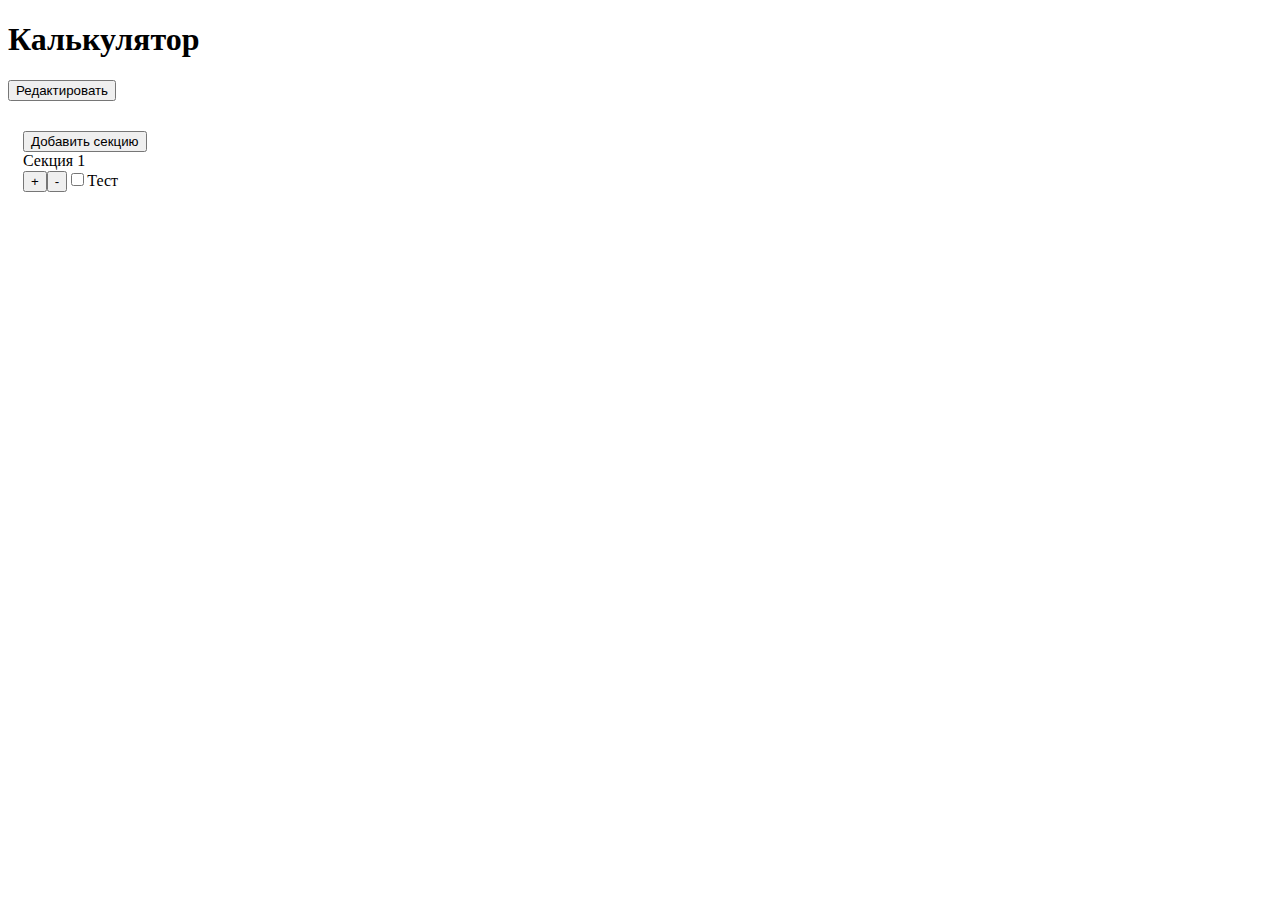
<file: calculator/index.html>
<!doctype html>
<html lang="en">
<head>
	<!-- Required meta tags -->
	<meta charset="utf-8">
	<meta name="viewport" content="width=device-width, initial-scale=1, shrink-to-fit=no">

	<!-- Bootstrap CSS -->
	<link rel="stylesheet" href="https://stackpath.bootstrapcdn.com/bootstrap/4.1.0/css/bootstrap.min.css" integrity="sha384-9gVQ4dYFwwWSjIDZnLEWnxCjeSWFphJiwGPXr1jddIhOegiu1FwO5qRGvFXOdJZ4" crossorigin="anonymous">
	<link rel="stylesheet" href="styles.css">
	<link rel="stylesheet" href="https://use.fontawesome.com/releases/v5.2.0/css/all.css" integrity="sha384-hWVjflwFxL6sNzntih27bfxkr27PmbbK/iSvJ+a4+0owXq79v+lsFkW54bOGbiDQ" crossorigin="anonymous">

	<title>Hello, world!</title>
</head>
<body>
	<h1>Калькулятор</h1>
	<div class="container">
		<div class="row">
			<button class="edit">Редактировать</button>
		</div>
	</div>

	<div class="container section shadow">
		<div class="row">
			<div class="col-12"><button class="addSection">Добавить секцию</button></div>
		</div>
		<div class="row">
			<div class="col-12">
				<div class="h2" id="section_1" contenteditable="false">Секция 1</div>
			</div>
		</div>
		<div class="row calc_field_row">
			<div class="col-12">
				<button class="addField button">+</button><button class="remove button">-</button><input type="checkbox" name="" id="option_22"><label contenteditable="false">Тест</label>
			</div>
		</div>		
	</div>
	<div id="itogo" class="itogo shadow"></div>
	<!-- Optional JavaScript -->
	<!-- jQuery first, then Popper.js, then Bootstrap JS -->
	<script src="https://cdnjs.cloudflare.com/ajax/libs/jquery/3.3.1/jquery.min.js"></script>
	<script src="https://cdnjs.cloudflare.com/ajax/libs/popper.js/1.14.0/umd/popper.min.js" integrity="sha384-cs/chFZiN24E4KMATLdqdvsezGxaGsi4hLGOzlXwp5UZB1LY//20VyM2taTB4QvJ" crossorigin="anonymous"></script>
	<script src="https://stackpath.bootstrapcdn.com/bootstrap/4.1.0/js/bootstrap.min.js" integrity="sha384-uefMccjFJAIv6A+rW+L4AHf99KvxDjWSu1z9VI8SKNVmz4sk7buKt/6v9KI65qnm" crossorigin="anonymous"></script>
	<script src="custom.js"></script>


</body>
</html>
</file>
<file: calculator/styles.css>
.itogo{
	position: fixed;
	right: 100px;
	top:50px;
	width: 100px;
	height: 40px;

}

.lvl{
	padding-left: 1.25rem;
}

.section{
	padding: 15px;
	margin-top: 15px;
	margin-bottom: 15px;
}
</file>
